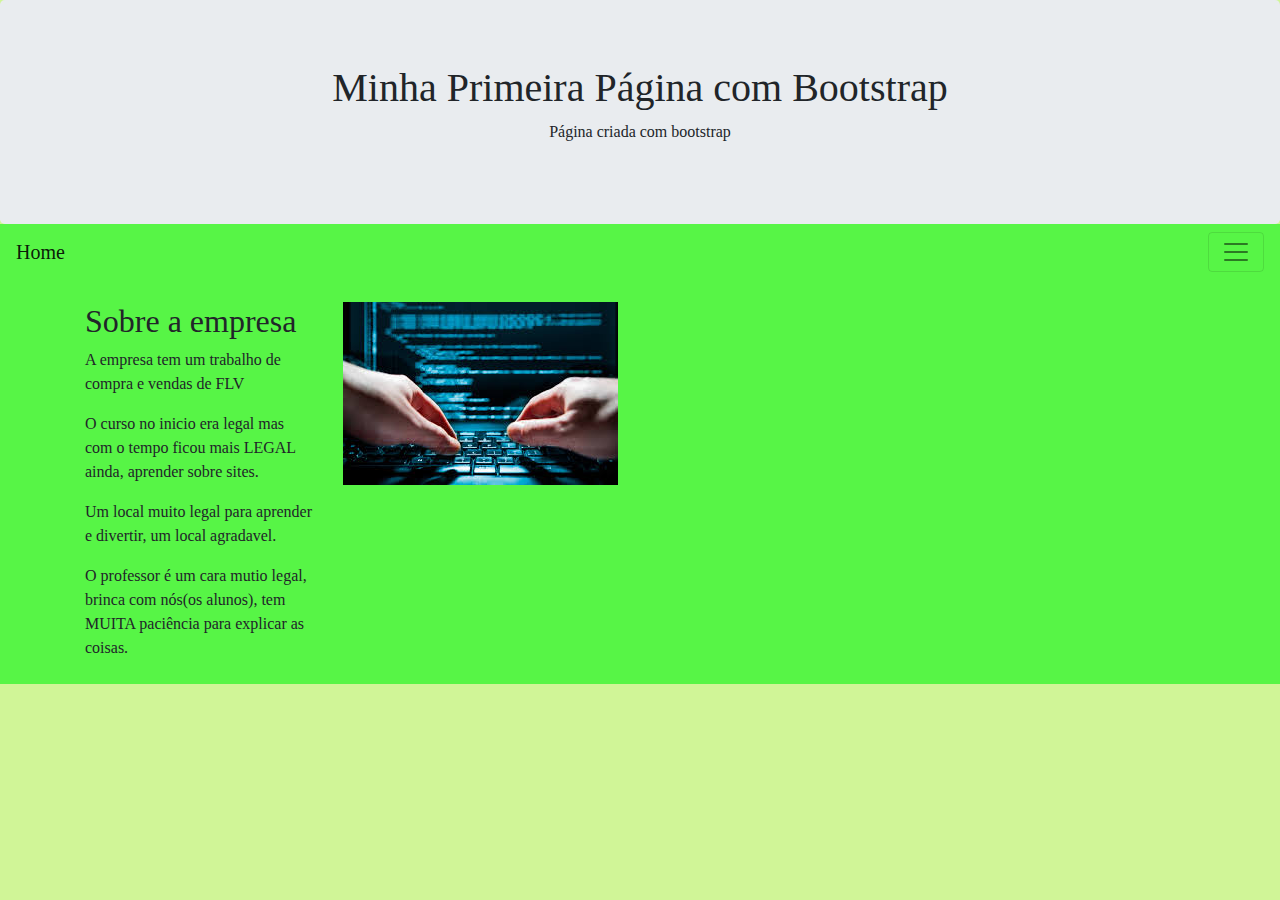
<file: index.html>
<!DOCTYPE html>
<html>
<head>
	<title>Página Principal</title>
	<meta charset="utf-8">
  <meta name="viewport" content="width=device-width, initial-scale=1">
  <link rel="stylesheet" href="https://maxcdn.bootstrapcdn.com/bootstrap/4.1.0/css/bootstrap.min.css">
  <link rel="stylesheet" type="text/css" href="css/estilo.css">

</head>
<body>

  <div class="jumbotron text-center" style="margin-bottom:0">
		<h1>Minha Primeira Página com Bootstrap</h1>
    <p>Página criada com bootstrap</p>
	</div>

	<nav class="navbar navbar-light" style="background-color: #57F546; ">
  <a class="navbar-brand" href="#">Home</a>
  <button class="navbar-toggler" type="button" data-toggle="collapse" data-target="#collapsibleNavbar">
    <span class="navbar-toggler-icon"></span>
  </button>
  <div class="collapse navbar-collapse" id="collapsibleNavbar">
    <ul class="navbar-nav">
      <li class="nav-item">
        <a class="nav-link" href="sobre.html">Sobre Nós</a>
      </li>
      <li class="nav-item">
        <a class="nav-link" href="casa.html">Casa</a>
      </li>
      <li class="nav-item">
        <a class="nav-link" href="contato.html">Contato</a>
      </li>
      <h2 id="AJS">Aulas Java Script</h2>
      <li class="nav-item">
        <a class="nav-link" href="aula2.html">Aula² Java Script</a>
      </li>
      <li class="nav-item">
        <a class="nav-link" href="aula4.html">Aula⁴ Java Script</a>
      </li>
  </div>  

	<div class="container" style="margin-top:30px">
		<div class="row">
	    <div class="col-sm-3">
	    	<h2>Sobre a empresa</h2>
	    	<p>A empresa tem um trabalho de compra e vendas de FLV</p>

        <p>O curso no inicio era legal mas com o tempo 
        ficou mais LEGAL ainda, aprender sobre sites.</p>

        <p>Um local muito legal para aprender e divertir, um local agradavel. </p>

        <p>O professor é um cara mutio legal, brinca com nós(os alunos), tem MUITA paciência
        para explicar as coisas.</p>

	</div>
  <div class="col-sm-8">
     <img id="Programmer" src="img/Programmer.jpg">
  </div>
</div>
</div>

    <script src="https://ajax.googleapis.com/ajax/libs/jquery/3.3.1/jquery.min.js"></script>
  <script src="https://cdnjs.cloudflare.com/ajax/libs/popper.js/1.14.0/umd/popper.min.js"></script>
  <script src="https://maxcdn.bootstrapcdn.com/bootstrap/4.1.0/js/bootstrap.min.js"></script>

</body>
</html>
</file>
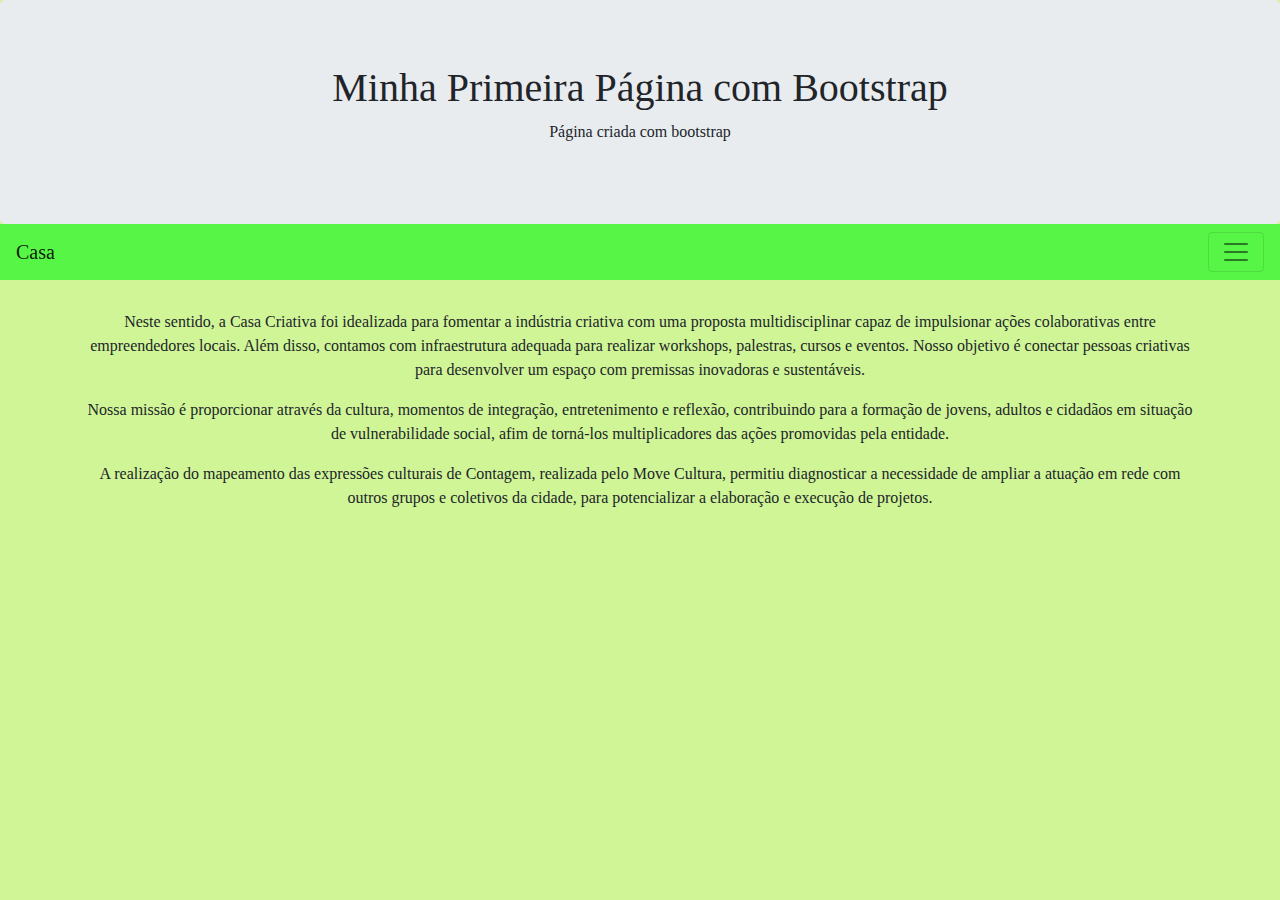
<file: casa.html>
<!DOCTYPE html>
<html>
<head>
	<title>Historia</title>
  <link rel="stylesheet" type="text/css" href="css/estilo.css">
	<meta charset="utf-8">
  <meta name="viewport" content="width=device-width, initial-scale=1">
  <link rel="stylesheet" href="https://maxcdn.bootstrapcdn.com/bootstrap/4.1.0/css/bootstrap.min.css">
  <script src="https://ajax.googleapis.com/ajax/libs/jquery/3.3.1/jquery.min.js"></script>
  <script src="https://cdnjs.cloudflare.com/ajax/libs/popper.js/1.14.0/umd/popper.min.js"></script>
  <script src="https://maxcdn.bootstrapcdn.com/bootstrap/4.1.0/js/bootstrap.min.js"></script>
  <style>
  .fakeimg {
      height: 200px;
      background: #aaa;
  }
  </style>
</head>
<body>

	<div class="jumbotron text-center" style="margin-bottom:0">
    <h1>Minha Primeira Página com Bootstrap</h1>
    <p>Página criada com bootstrap</p>
  </div>

  <nav class="navbar navbar-light" style="background-color: #57F546; ">
  <a class="navbar-brand" href="#">Casa</a>
  <button class="navbar-toggler" type="button" data-toggle="collapse" data-target="#collapsibleNavbar">
    <span class="navbar-toggler-icon"></span>
  </button>
  <div class="collapse navbar-collapse" id="collapsibleNavbar">
    <ul class="navbar-nav">
      <li class="nav-item">
        <a class="nav-link" href="index.html">Home</a>
      </li>
      <li class="nav-item">
        <a class="nav-link" href="sobre.html">Sobre Nós</a>
      </li>
      <li class="nav-item">
        <a class="nav-link" href="contato.html">Contato</a>
      </li>    
    </ul>
  </div>  
</nav>

	<div class="container" style="margin-top:30px">

    <p class="text-cc">Neste sentido, a Casa Criativa foi idealizada para fomentar a indústria criativa com uma proposta multidisciplinar capaz de  impulsionar ações colaborativas entre empreendedores locais. Além disso, contamos com infraestrutura adequada para realizar workshops, palestras, cursos e eventos. Nosso objetivo é conectar pessoas criativas para desenvolver um espaço com premissas inovadoras e sustentáveis.</p>

    <p class="text-cc">Nossa missão é proporcionar através da cultura, momentos de integração, entretenimento e reflexão, contribuindo para a formação de jovens, adultos e cidadãos em situação de vulnerabilidade social, afim de torná-los multiplicadores das ações promovidas pela entidade.</p>

    <p class="text-cc">A realização do mapeamento das expressões culturais de Contagem, realizada pelo Move Cultura, permitiu diagnosticar a necessidade de ampliar a atuação em rede com outros grupos e coletivos da cidade, para potencializar a elaboração e execução de projetos.</p>
    
	</div>

</body>
</html>
</file>
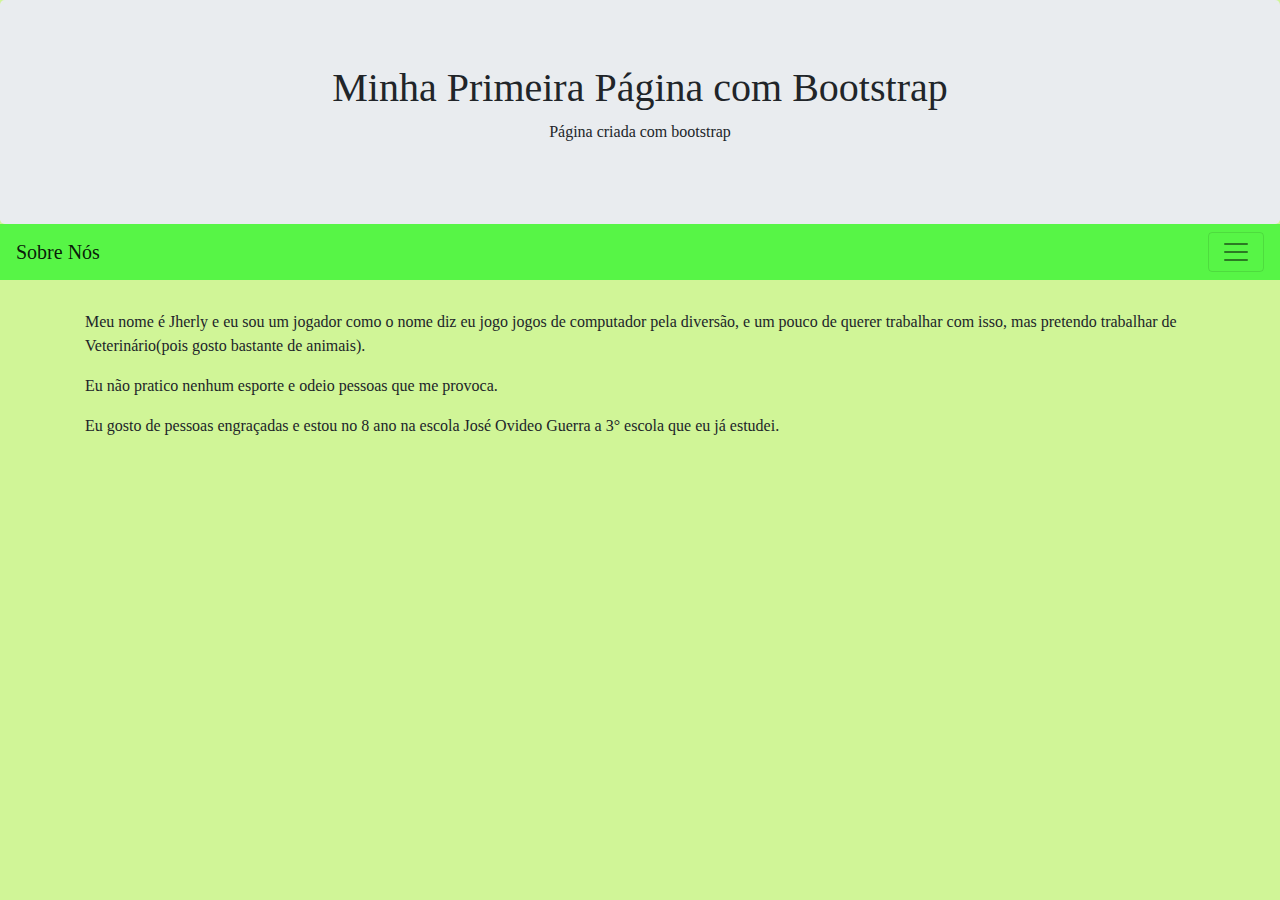
<file: sobre.html>
<!DOCTYPE html>
<html>
<head>
	<title>Sobre Nós</title>
  <link rel="stylesheet" type="text/css" href="css/estilo.css">
	<meta charset="utf-8">
  <meta name="viewport" content="width=device-width, initial-scale=1">
  <link rel="stylesheet" href="https://maxcdn.bootstrapcdn.com/bootstrap/4.1.0/css/bootstrap.min.css">
  <script src="https://ajax.googleapis.com/ajax/libs/jquery/3.3.1/jquery.min.js"></script>
  <script src="https://cdnjs.cloudflare.com/ajax/libs/popper.js/1.14.0/umd/popper.min.js"></script>
  <script src="https://maxcdn.bootstrapcdn.com/bootstrap/4.1.0/js/bootstrap.min.js"></script>
  <style>
  .fakeimg {
      height: 200px;
      background: #aaa;
  }
  </style>
</head>
<body>

	<div class="jumbotron text-center" style="margin-bottom:0">
    <h1>Minha Primeira Página com Bootstrap</h1>
    <p>Página criada com bootstrap</p>
  </div>

  <nav class="navbar navbar-light" style="background-color: #57F546; ">
  <a class="navbar-brand" href="#">Sobre Nós</a>
  <button class="navbar-toggler" type="button" data-toggle="collapse" data-target="#collapsibleNavbar">
    <span class="navbar-toggler-icon"></span>
  </button>
  <div class="collapse navbar-collapse" id="collapsibleNavbar">
    <ul class="navbar-nav">
      <li class="nav-item">
        <a class="nav-link" href="index.html">Home</a>
      </li>
      <li class="nav-item">
        <a class="nav-link" href="contato.html">Contato</a>
      </li>
      <li class="nav-item">
        <a class="nav-link" href="casa.html">Casa</a>
      </li>    
    </ul>
  </div>  
</nav>

	<div class="container" style="margin-top:30px">

    <p>Meu nome é Jherly e eu sou um jogador
       como o nome diz eu jogo jogos de 
       computador pela diversão, e um pouco
       de querer trabalhar com isso, mas pretendo
       trabalhar de Veterinário(pois gosto 
       bastante de animais).</p>

    <p>Eu não pratico nenhum esporte e odeio
       pessoas que me provoca.</p>

    <p>Eu gosto de pessoas engraçadas e
       estou no 8 ano na escola José Ovideo
       Guerra a 3° escola que eu já estudei.</p>

	</div>

</body>
</html>
</file>
<file: css/estilo.css>
h1{
	size: 700px;
}
body{
	background-color:  #D0F597 !important;
    font-family: Arial Black !important;
}
.text-cc{
	text-align: center !important;
}
.nav-link{
	font-weight: bold;
}
</file>
